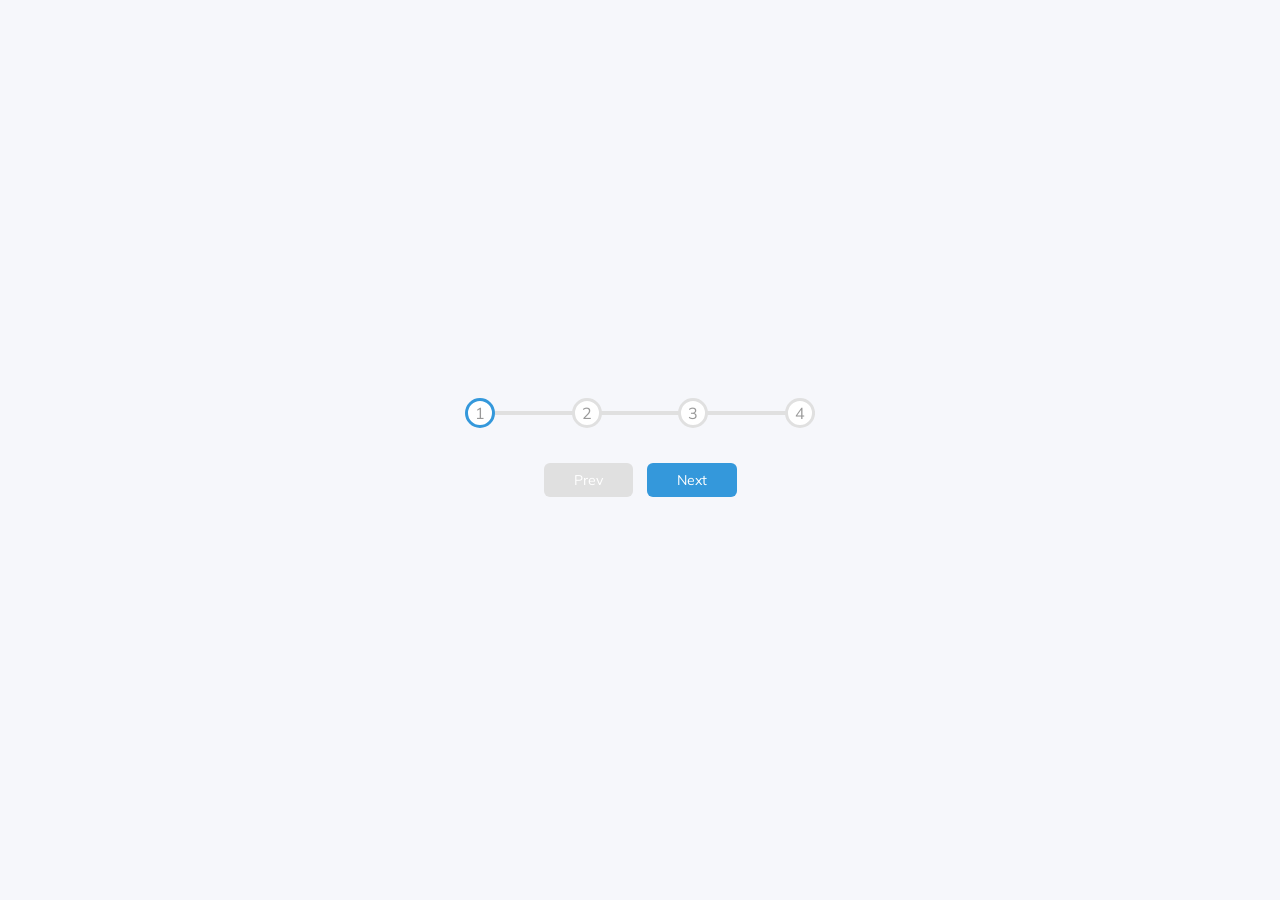
<file: 3 Progress Bar/index.html>
<!DOCTYPE html>
<html lang="en">
  <head>
    <meta charset="UTF-8" />
    <meta name="viewport" content="width=device-width, initial-scale=1.0" />
    <link rel="stylesheet" href="style.css" />
    <title>Progress Steps</title>
  </head>
  <body>
    <div class="container">
      <div class="progress-container">
        <div class="progress" id="progress"></div>
        <div class="circle active">1</div>
        <div class="circle">2</div>
        <div class="circle">3</div>
        <div class="circle">4</div>
      </div>

      <button class="btn" id="prev" disabled>Prev</button>
      <button class="btn" id="next">Next</button>
    </div>
    <script src="script.js"></script>
  </body>
</html>
</file>
<file: 3 Progress Bar/style.css>
@import url('https://fonts.googleapis.com/css?family=Muli&display=swap');

:root {
  --line-border-fill: #3498db;
  --line-border-empty: #e0e0e0;
}

* {
  box-sizing: border-box;
}

body {
  background-color: #f6f7fb;
  font-family: 'Muli', sans-serif;
  display: flex;
  align-items: center;
  justify-content: center;
  height: 100vh;
  overflow: hidden;
  margin: 0;
}

.container {
  text-align: center;
}

.progress-container {
  display: flex;
  justify-content: space-between;
  position: relative;
  margin-bottom: 30px;
  max-width: 100%;
  width: 350px;
}

.progress-container::before {
  content: '';
  background-color: var(--line-border-empty);
  position: absolute;
  top: 50%;
  left: 0;
  transform: translateY(-50%);
  height: 4px;
  width: 100%;
  z-index: -1;
}

.progress {
  background-color: var(--line-border-fill);
  position: absolute;
  top: 50%;
  left: 0;
  transform: translateY(-50%);
  height: 4px;
  width: 0%;
  z-index: -1;
  transition: 0.4s ease;
}

.circle {
  background-color: #fff;
  color: #999;
  border-radius: 50%;
  height: 30px;
  width: 30px;
  display: flex;
  align-items: center;
  justify-content: center;
  border: 3px solid var(--line-border-empty);
  transition: 0.4s ease;
}

.circle.active {
  border-color: var(--line-border-fill);
}

.btn {
  background-color: var(--line-border-fill);
  color: #fff;
  border: 0;
  border-radius: 6px;
  cursor: pointer;
  font-family: inherit;
  padding: 8px 30px;
  margin: 5px;
  font-size: 14px;
}

.btn:active {
  transform: scale(0.98);
}

.btn:focus {
  outline: 0;
}

.btn:disabled {
  background-color: var(--line-border-empty);
  cursor: not-allowed;
}
</file>
